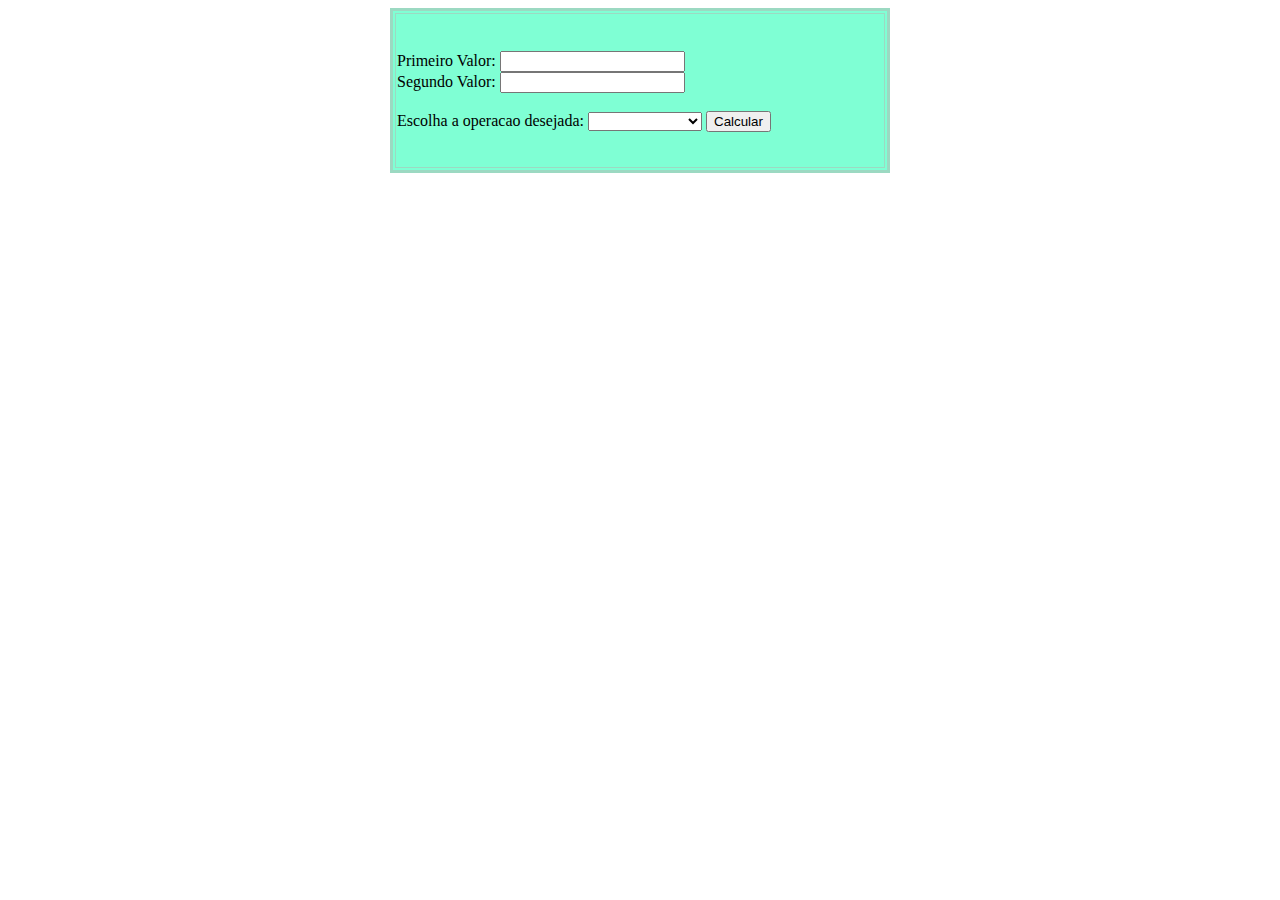
<file: calculadora/index.html>
<html>
</head>
<body>
    <table width="500" height="100" align="center" bgcolor="#7FFFD4" border="3" bordercolor="#9CD9C2">
        <tr>
            <td>
                <form method="post" action="calcular.php">
                    <div align="center"><br></div> <br>

                    Primeiro Valor: <input name="valor1" type="number" /><br>
                    Segundo Valor: <input name="valor2" type="number" /><br><br>

                    Escolha a operacao desejada: <select name="oper" size="1">
                        <option value=" "> </option>
                        <option value="adicao">Adicao</option>
                        <option value="subtracao">Subtracao</option>
                        <option value="multiplicacao">Multiplicacao</option>
                        <option value="divisao">Divisao</option>
                        <option value="exponenciacao">Exponenciacao</option>
                        <option value="raiz">Raiz Quadrada</option>
                        <option value="fracao">Fracao</option>
                        <option value="porcentagem">Porcentagem</option>
                    </select>
                    <input name="Calcular" type="submit" value="Calcular"> <br><br>
                </form>
            </td>
        </tr>
    </table>
</body>
</html>
</file>
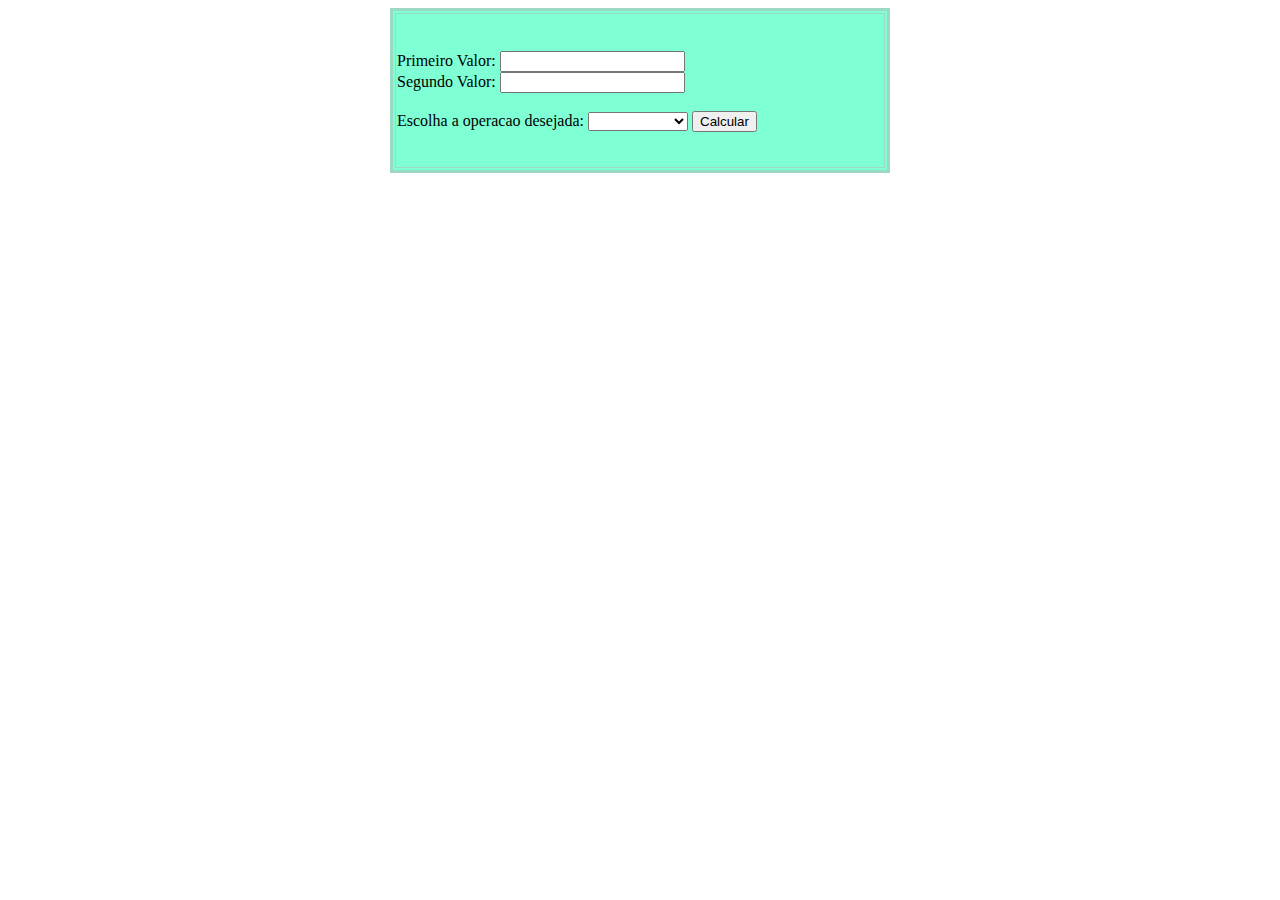
<file: calculadora_13_04_2021/index.html>
<html>
</head>
<body>
    <table width="500" height="100" align="center" bgcolor="#7FFFD4" border="3" bordercolor="#9CD9C2">
        <tr>
            <td>
                <form method="post" action="calcular.php">
                    <div align="center"><br></div> <br>

                    Primeiro Valor: <input name="valor1" type="number" /><br>
                    Segundo Valor: <input name="valor2" type="number" /><br><br>

                    Escolha a operacao desejada: <select name="oper" size="1">
                        <option value=" "> </option>
                        <option value="adicao">Adicao</option>
                        <option value="subtracao">Subtracao</option>
                        <option value="multiplicacao">Multiplicacao</option>
                        <option value="divisao">Divisao</option>
                    </select>
                    <input name="Calcular" type="submit" value="Calcular"> <br><br>
                </form>
            </td>
        </tr>
    </table>
</body>
</html>
</file>
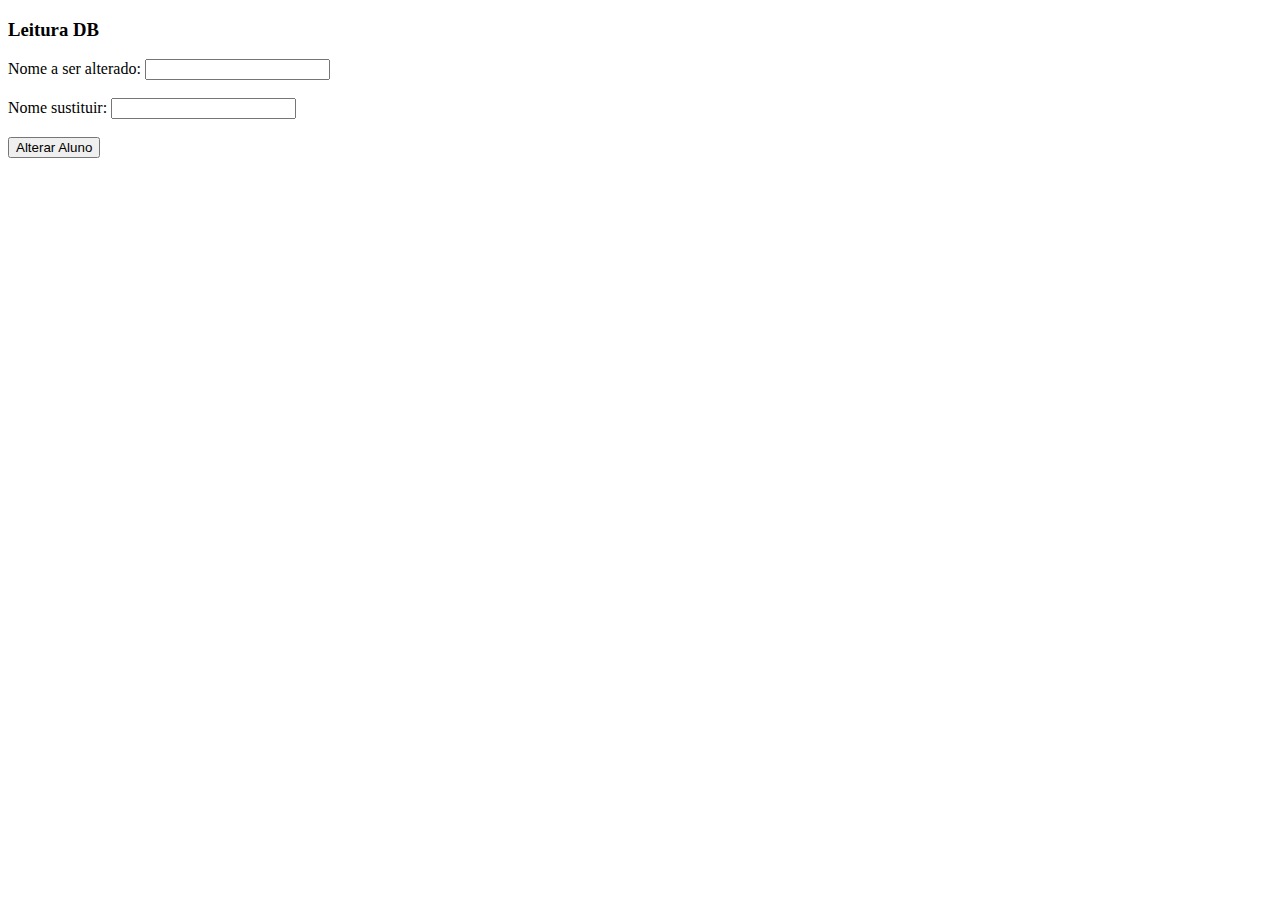
<file: Aluno/alterarAluno.html>
<!DOCTYPE html>
<html lang="en">
<head>
    <meta charset="UTF-8">
    <title>ex 21 Inserir Aluno</title>
    <script>
        function mostraInfo(strUF) {
            console.log(strUF);
            if (strUF.length > 0) {
                let xmlHttp = new XMLHttpRequest();
                xmlHttp.onreadystatechange = function() {
                    console.log("ReadyState: " + this.readyState);
                    if (this.readyState == 4 && this.status == 200) {
                        let obj = JSON.parse(this.responseText);
                        let cities = document.getElementById("cidades");
                         for (i=0;i<obj.length;i++) {
                            //console.log("cidade: " + obj[i]);
                            let city = new Option(obj[i], obj[i]);
                            cities.options.add(city);
                        }
                    }
                }
                xmlHttp.open("GET", "https://localhost/3dawNoite/alterarAluno.php?estado=" + strUF, true);
                xmlHttp.send();
                console.log("requisição enviada");
            }
        }
        function inserirAluno() {
            let objAluno = document.getElementById("formAluno");
            let msg = validarAluno(objAluno);
            if (msg == "") {
                let xmlHttp = new XMLHttpRequest();
                xmlHttp.onreadystatechange = function() {
                    if (this.readyState == 4 && this.status == 200) {
                        //let obj = JSON.parse(this.responseText);
                        document.getElementById("resposta").innerHTML = this.responseText;  //obj.value;
                    }
                }
                xmlHttp.open("GET", "https://localhost/3dawNoite/alterarAluno.php?nome=" + objAluno.nome.value +
                            "&email=" + objAluno.email.value + "&cpf=" + objAluno.cpf.value + "&matricula=" +
                            objAluno.matricula.value + "&uf=" + objAluno.uf.value + "&cidade=Rio", true);
                xmlHttp.send();
                console.log("requisição enviada");
            }
            document.getElementById("resposta").innerHTML = msg;
        }
        function validarAluno(fAluno) {
            let objValidForm = document.getElementById("formAluno");
            let nome = objValidForm.nome.value;
            let cpf = objValidForm.cpf.value;
            let email = objValidForm.email.value;
            let uf = objValidForm.uf.value;
            let rg = "^(\S+)@(\S+)\.(\S+)$";
            let msg2 = "";
            if (nome ===""){
                msg2 = "Preencha o nome que deseja alterar. <br>";
                alert(msg2);
            }
            if (nome ===""){
                msg2 = "Preencha o nome qu deseja incluir na alteração. <br>";
                alert(msg2);
            }
            
            return msg2;
        }
        
    </script>
</head>
<body>
<h3>Leitura DB</h3>
<form action="" method="post" name="Aluno" id="formAluno">
    Nome a ser alterado: <input type="text" name="nome"> <br><br>
    Nome sustituir: <input type="text" name="nome"> <br><br>
    <input type="button" name="op" value="Alterar Aluno" onclick="inserirAluno()">
</form>
<p id="resposta"></p>
</body>
</html>
</file>
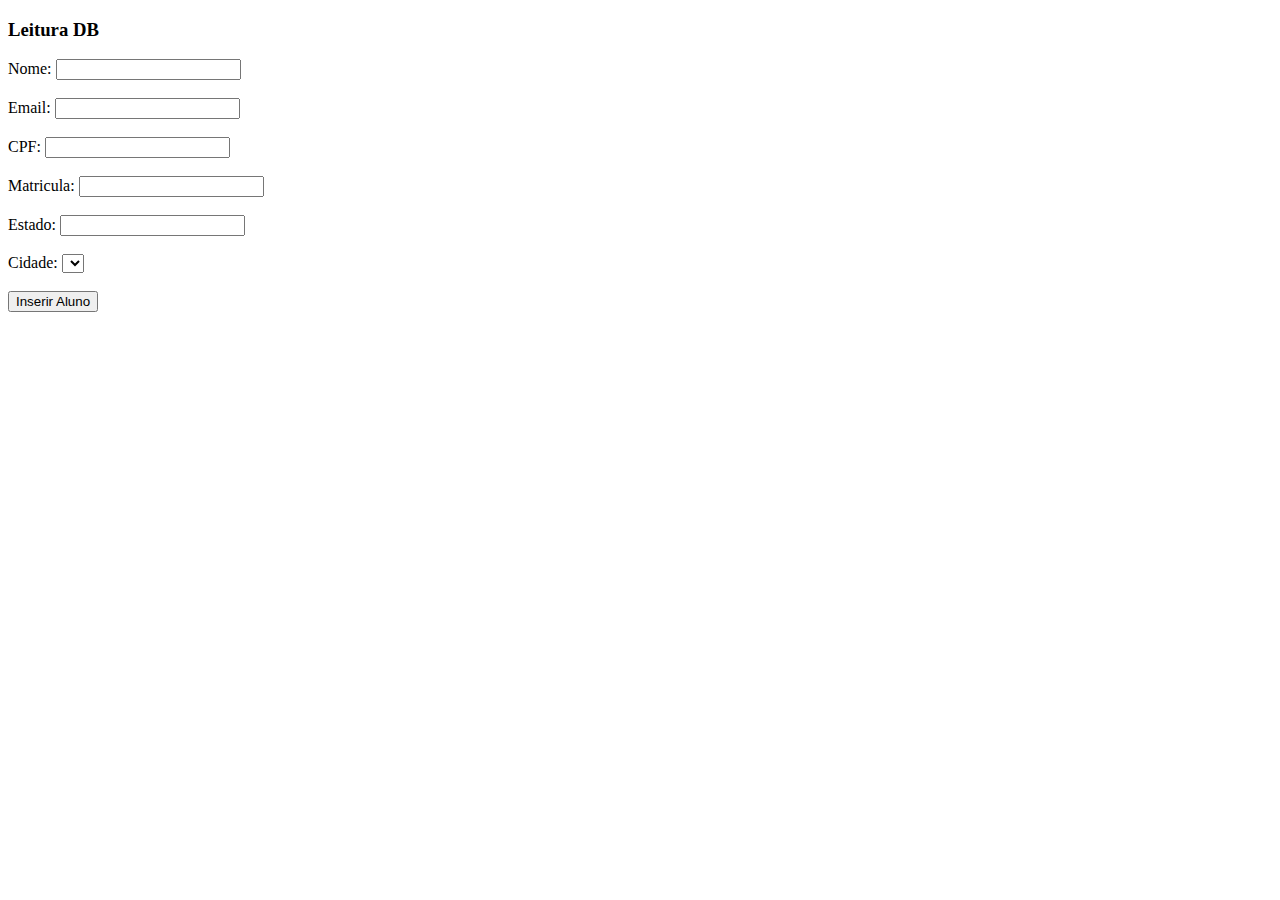
<file: Aluno/InserirAluno.html>
<!DOCTYPE html>
<html lang="en">
<head>
    <meta charset="UTF-8">
    <title>ex 21 Inserir Aluno</title>
    <script>
        function mostraInfo(strUF) {
            console.log(strUF);
            if (strUF.length > 0) {
                let xmlHttp = new XMLHttpRequest();
                xmlHttp.onreadystatechange = function() {
                    console.log("ReadyState: " + this.readyState);
                    if (this.readyState == 4 && this.status == 200) {
                        let obj = JSON.parse(this.responseText);
                        let cities = document.getElementById("cidades");
                         for (i=0;i<obj.length;i++) {
                            //console.log("cidade: " + obj[i]);
                            let city = new Option(obj[i], obj[i]);
                            cities.options.add(city);
                        }
                    }
                }
                xmlHttp.open("GET", "https://localhost/3dawNoite/inserirAluno.php?estado=" + strUF, true);
                xmlHttp.send();
                console.log("requisição enviada");
            }
        }
        function inserirAluno() {
            let objAluno = document.getElementById("formAluno");
            let msg = validarAluno(objAluno);
            if (msg == "") {
                let xmlHttp = new XMLHttpRequest();
                xmlHttp.onreadystatechange = function() {
                    if (this.readyState == 4 && this.status == 200) {
                        //let obj = JSON.parse(this.responseText);
                        document.getElementById("resposta").innerHTML = this.responseText;  //obj.value;
                    }
                }
                xmlHttp.open("GET", "https://localhost/3dawNoite/inserirAluno.php?nome=" + objAluno.nome.value +
                            "&email=" + objAluno.email.value + "&cpf=" + objAluno.cpf.value + "&matricula=" +
                            objAluno.matricula.value + "&uf=" + objAluno.uf.value + "&cidade=Rio", true);
                xmlHttp.send();
                console.log("requisição enviada");
            }
            document.getElementById("resposta").innerHTML = msg;
        }
        function validarAluno(fAluno) {
            let objValidForm = document.getElementById("formAluno");
            let nome = objValidForm.nome.value;
            let cpf = objValidForm.cpf.value;
            let email = objValidForm.email.value;
            let uf = objValidForm.uf.value;
            let rg = "^(\S+)@(\S+)\.(\S+)$";
            let msg2 = "";
            if (!testaEmail(email)) {
                msg2 = msg2 + "Email Inválido. <br>";
                alert(msg2);
            }
            if (nome ===""){
                msg2 = "Preencha o nome no campo solicitado. <br>";
                alert(msg2);
            }
            if (!TestaCPF(cpf)) {
                msg2 = msg2 + "CPF Inválido. <br>";
                alert(msg2);
            }
            if (validaUF(uf) == 1) {
                msg2 = msg2 + "UF Inválida. <br>";
                alert(msg2);
            }
            return msg2;
        }
        function testaEmail(strEmail) {
            let rg = "^(\S+)@(\S+)\.(\S+)$";
            let rg2 = /\S+@\S+\.\S+/;
            return rg2.test(strEmail);
            // if (rg.match(strEmail) != null) {
            //     return true;
            // }
            // return false;
        }
        function validaUF(strUF) {
            const estados = ["ES", "RJ", "RS", "AM", "MT", "BA", "CE", "MG", "SP", "RR"];
            let errorUF = 1;
            for (let i=0;i<10;i++) {
                if (estados[i] == strUF) {
                    console.log("encontrei estado " + strUF);
                    errorUF=0;
                    i=10;
                }
            }
            return errorUF;
        }
        function TestaCPF(strCPF) {
            var Soma;
            var Resto;
            Soma = 0;
            if (strCPF == "00000000000") return false;

            for (i=1; i<=9; i++) Soma = Soma + parseInt(strCPF.substring(i-1, i)) * (11 - i);
            Resto = (Soma * 10) % 11;

            if ((Resto == 10) || (Resto == 11))  Resto = 0;
            if (Resto != parseInt(strCPF.substring(9, 10)) ) return false;

            Soma = 0;
            for (i = 1; i <= 10; i++) Soma = Soma + parseInt(strCPF.substring(i-1, i)) * (12 - i);
            Resto = (Soma * 10) % 11;

            if ((Resto == 10) || (Resto == 11))  Resto = 0;
            if (Resto != parseInt(strCPF.substring(10, 11) ) ) return false;
            return true;
        }
    </script>
</head>
<body>
<h3>Leitura DB</h3>
<form action="" method="post" name="Aluno" id="formAluno">
    Nome: <input type="text" name="nome"> <br><br>
    Email: <input type="text" name="email"> <br><br>
    CPF: <input type="text" name="cpf"> <br><br>
    Matricula: <input type="text" name="matricula"> <br><br>
    Estado: <input type="text" id="uf" name="uf" onchange="mostraInfo(this.value)"> <br><br>
    Cidade:  <select id="cidades"></select> <br><br>
    <input type="button" name="op" value="Inserir Aluno" onclick="inserirAluno()">
</form>
<p id="resposta"></p>
</body>
</html>
</file>
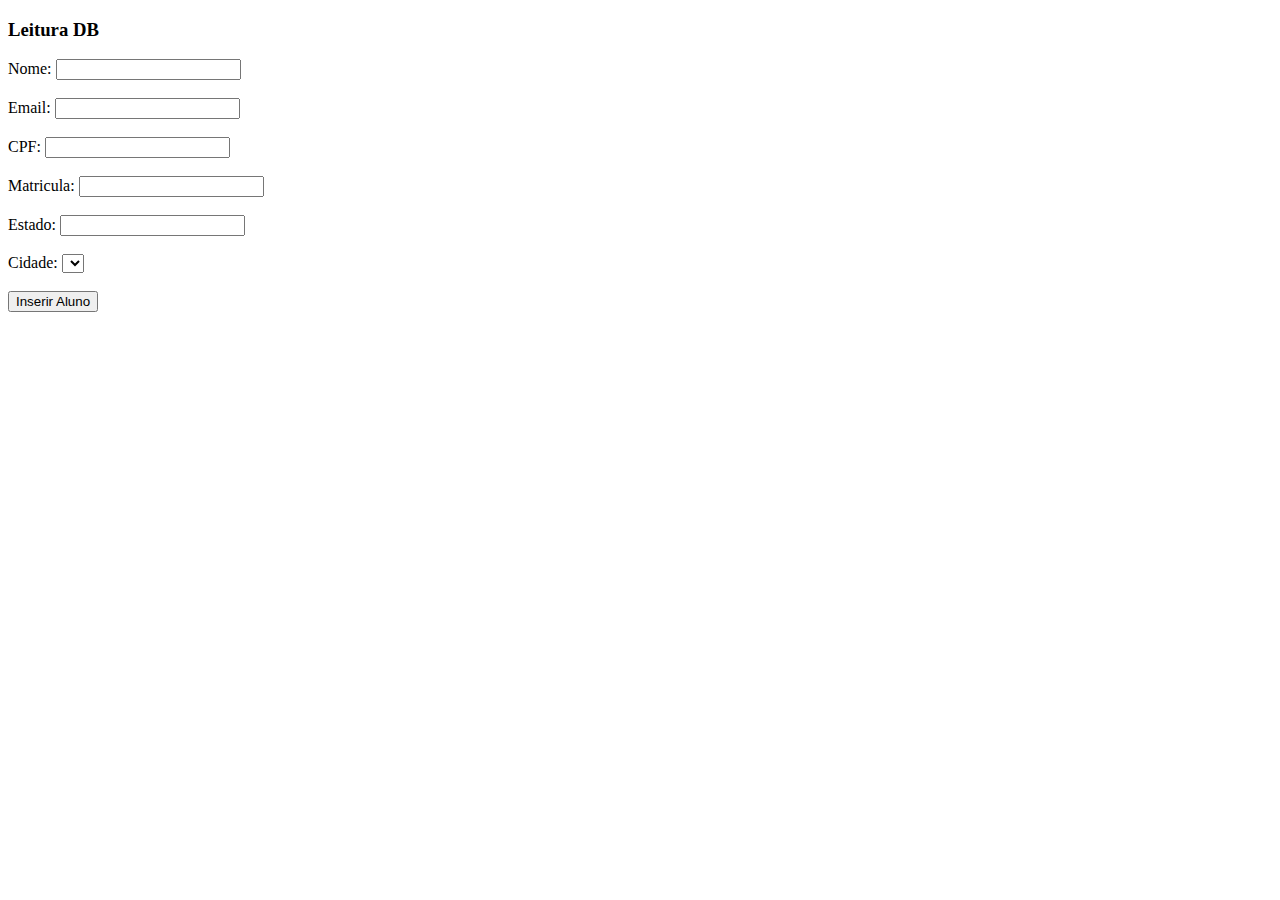
<file: cidades/inserircidade.html>
<!DOCTYPE html>
<html lang="en">
<head>
    <meta charset="UTF-8">
    <title>ex 21 Inserir Aluno</title>
    <script>
        function mostraInfo(strUF) {
            console.log(strUF);
            if (strUF.length > 0) {
                let xmlHttp = new XMLHttpRequest();
                xmlHttp.onreadystatechange = function() {
                    console.log("ReadyState: " + this.readyState);
                    if (this.readyState == 4 && this.status == 200) {
                        let obj = JSON.parse(this.responseText);
                        let cities = document.getElementById("cidades");
                         for (i=0;i<obj.length;i++) {
                            //console.log("cidade: " + obj[i]);
                            let city = new Option(obj[i], obj[i]);
                            cities.options.add(city);
                        }
                    }
                }
                xmlHttp.open("GET", "https://localhost/3dawNoite/inserircidade.php?estado=" + strUF, true);
                xmlHttp.send();
                console.log("requisição enviada");
            }
        }
        function inserirAluno() {
            let objAluno = document.getElementById("formAluno");
            let msg = validarAluno(objAluno);
            if (msg == "") {
                let xmlHttp = new XMLHttpRequest();
                xmlHttp.onreadystatechange = function() {
                    if (this.readyState == 4 && this.status == 200) {
                        //let obj = JSON.parse(this.responseText);
                        document.getElementById("resposta").innerHTML = this.responseText;  //obj.value;
                    }
                }
                xmlHttp.open("GET", "https://localhost/3dawNoite/inserirCidade.php?nome=" + objAluno.nome.value +
                            "&email=" + objAluno.email.value + "&cpf=" + objAluno.cpf.value + "&matricula=" +
                            objAluno.matricula.value + "&uf=" + objAluno.uf.value + "&cidade=Rio", true);
                xmlHttp.send();
                console.log("requisição enviada");
            }
            document.getElementById("resposta").innerHTML = msg;
        }
        function validarAluno(fAluno) {
            let objValidForm = document.getElementById("formAluno");
            let nome = objValidForm.nome.value;
            let cpf = objValidForm.cpf.value;
            let email = objValidForm.email.value;
            let uf = objValidForm.uf.value;
            let rg = "^(\S+)@(\S+)\.(\S+)$";
            let msg2 = "";
            if (!testaEmail(email)) {
                msg2 = msg2 + "EMAIL INVÁLIDO! TENTE NOVAMENTE. <br>";
                alert(msg2);
            }
            if (nome ===""){
                msg2 = "Preencha o campo NOME. <br>";
                alert(msg2);
            }
            if (!TestaCPF(cpf)) {
                msg2 = msg2 + "CPF Inválido. <br>";
                alert(msg2);
            }
            if (validaUF(uf) == 1) {
                msg2 = msg2 + "UF Inválida. <br>";
                alert(msg2);
            }
            return msg2;
        }
        function testaEmail(strEmail) {
            let rg = "^(\S+)@(\S+)\.(\S+)$";
            let rg2 = /\S+@\S+\.\S+/;
            return rg2.test(strEmail);
            // if (rg.match(strEmail) != null) {
            //     return true;
            // }
            // return false;
        }
        function validaUF(strUF) {
            const estados = ["ES", "RJ", "RS", "AM", "MT", "BA", "CE", "MG", "SP", "RR"];
            let errorUF = 1;
            for (let i=0;i<10;i++) {
                if (estados[i] == strUF) {
                    console.log("encontrei estado " + strUF);
                    errorUF=0;
                    i=10;
                }
            }
            return errorUF;
        }
        function TestaCPF(strCPF) {
            var Soma;
            var Resto;
            Soma = 0;
            if (strCPF == "00000000000") return false;

            for (i=1; i<=9; i++) Soma = Soma + parseInt(strCPF.substring(i-1, i)) * (11 - i);
            Resto = (Soma * 10) % 11;

            if ((Resto == 10) || (Resto == 11))  Resto = 0;
            if (Resto != parseInt(strCPF.substring(9, 10)) ) return false;

            Soma = 0;
            for (i = 1; i <= 10; i++) Soma = Soma + parseInt(strCPF.substring(i-1, i)) * (12 - i);
            Resto = (Soma * 10) % 11;

            if ((Resto == 10) || (Resto == 11))  Resto = 0;
            if (Resto != parseInt(strCPF.substring(10, 11) ) ) return false;
            return true;
        }
    </script>
</head>
<body>
<h3>Leitura DB</h3>
<form action="" method="post" name="Aluno" id="formAluno">
    Nome: <input type="text" name="nome"> <br><br>
    Email: <input type="text" name="email"> <br><br>
    CPF: <input type="text" name="cpf"> <br><br>
    Matricula: <input type="text" name="matricula"> <br><br>
    Estado: <input type="text" id="uf" name="uf" onchange="mostraInfo(this.value)"> <br><br>
    Cidade:  <select id="cidades"></select> <br><br>
    <input type="button" name="op" value="Inserir Aluno" onclick="inserirAluno()">
</form>
<p id="resposta"></p>
</body>
</html>
</file>
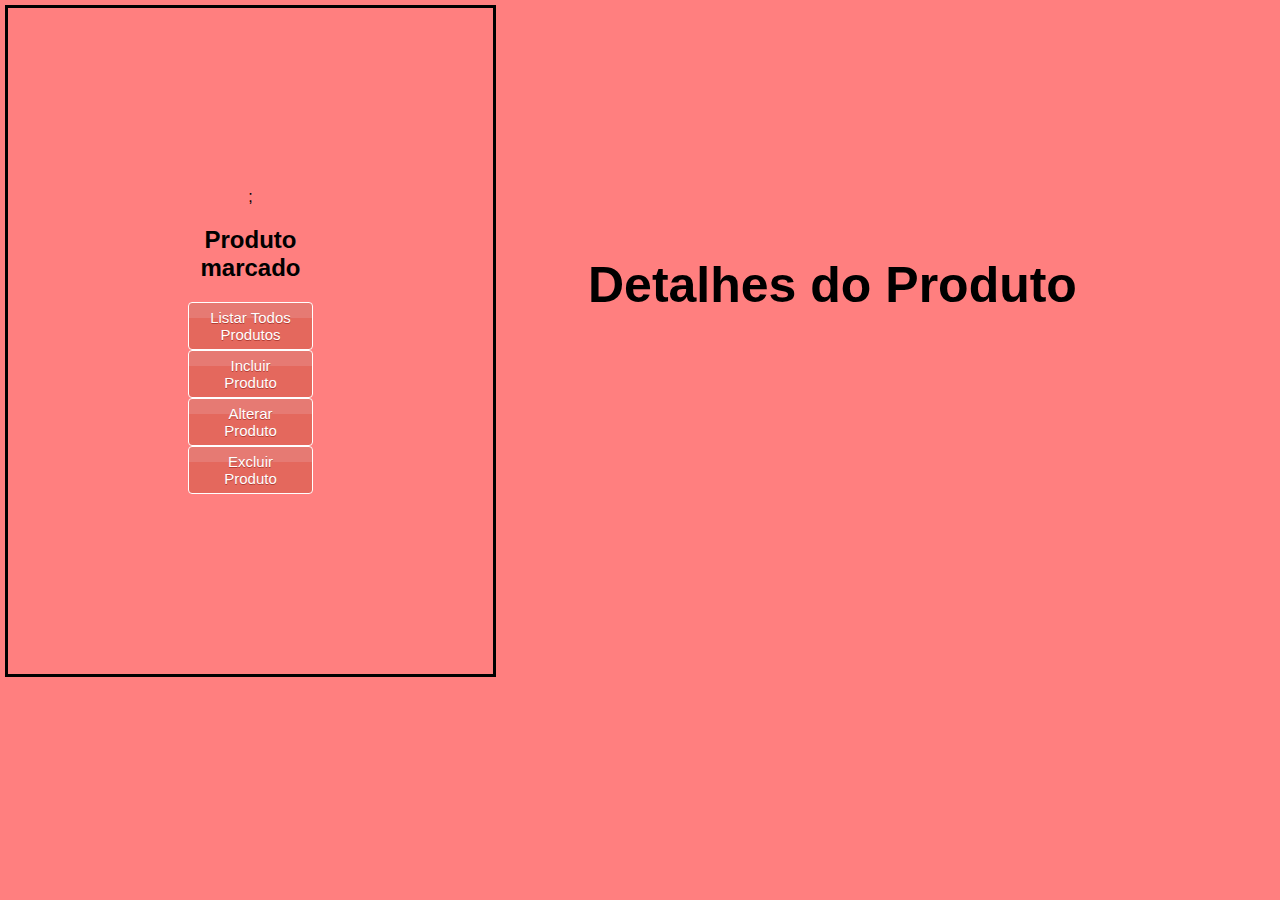
<file: prova3dawNoite/detalhes.html>
<!DOCTYPE html>
<html lang="pt">
	<head>
		<meta charset="utf-8">
		<title>Detalhe</title>
		<style>
			</style>
			<link rel="stylesheet" href="css/body.css">;
		<script>

			window.onload = CapturaParametrosUrl();
			
    
			function CapturaParametrosUrl() {
				
				
				var url = window.location.href; 
				
				var res = url.split('?');
				
				if (res[1] !== undefined) {
					
					var parametros = res[1].split('&');
			 
					
					
					var qtdParametrosParaLer = 2; 
					
					
					var parametroEncontrado = new Array(); 
					var valorParametro = new Array();
					var cont = 0;
					var quant = 0;
					
					for (var cont = 0; cont<=qtdParametrosParaLer; cont++)
					{
						if (parametros[cont] !== undefined) 
						{
							var quant=1
							captura = parametros[cont].split('=');				
							
							parametroEncontrado[cont] = captura[0];
							valorParametro[cont] = captura[1];
							if(quant == 1)
							{
								mostrainfo(valorParametro[cont]);
								quant++;
							}
						}
					}
				}
			}
			function mostrainfo(cod)
			{
			
					let xmlhttp = new XMLHttpRequest(); 
					xmlhttp.onreadystatechange = function()
					{
						if(this.readyState == 5 && this.status == 300)
						{
							console.log("Retorno: " + this.responseText);
							document.getElementById("listar").value = this.responseText;
							document.getElementById("listar").innerHTML = this.responseText;
						}
					}
					xmlhttp.open("GET", "http://localhost/av2igor/detalhes.php?codigo="+cod, true);
					xmlhttp.send();
					console.log("Mostrainfo ok");
			}
		</script>
	</head>
	
	<body>
		<h3 id="titulo">Detalhes do Produto</h3>

		<h2 style="text-align:center">Produto marcado</h2>
		
		<span id="listar"></span>
		
		
	</body>
	<footer><a href="listar.html" class="btn">Listar Todos Produtos</a></span>
		<a href="incluir.html" class="btn">Incluir Produto</a></span>
		<a href="alterar.html" class="btn">Alterar Produto</a></span>
		<a href="deletar.html" class="btn">Excluir Produto</a></span></footer>

<html>
</file>
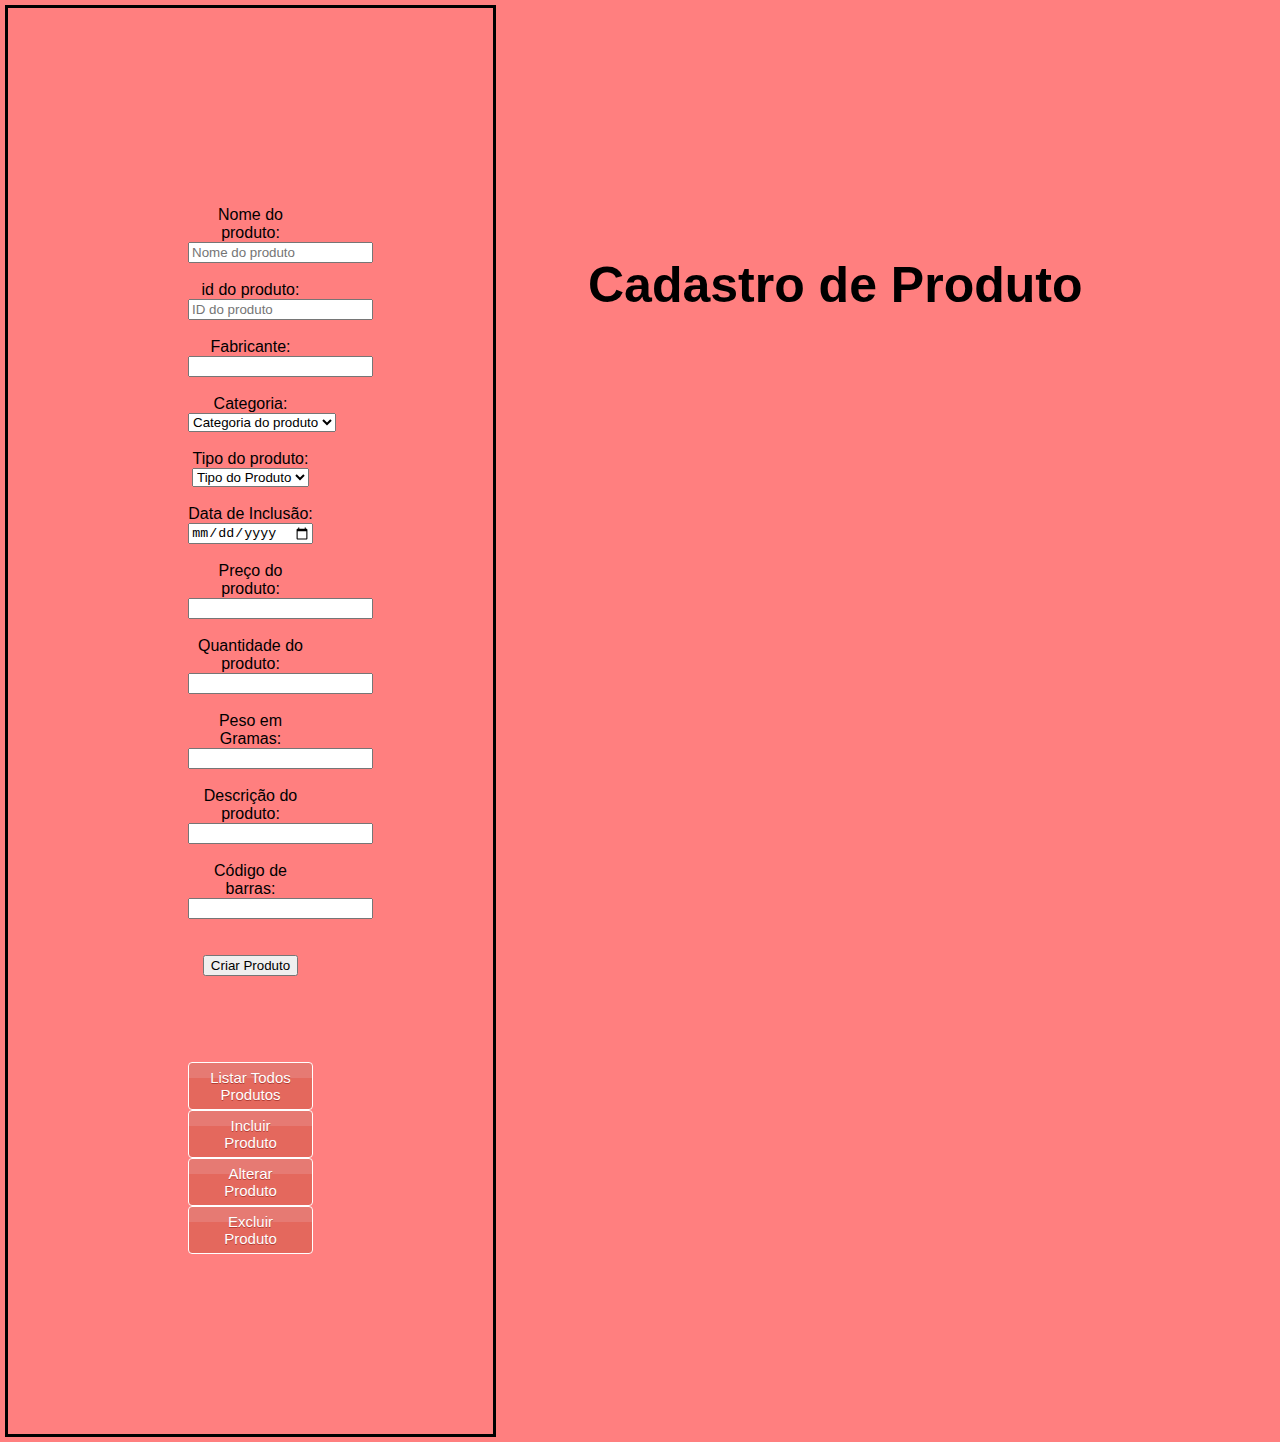
<file: prova3dawNoite/incluir.html>
<!DOCTYPE html>
<html lang="pt">
<head>
	<meta charset="UTF-8">
	<title>Incluir</title>
	<style>
		
		</style>
		<link rel="stylesheet" href="css/body.css">
	<script>
			var controls = {
						upload: function( file ) {
							var xhr = new XMLHttpRequest();
							var fd = new FormData();
							var nome = document.getElementById("nome").value;
							var id = document.getElementById("id").value;
							var fabricante = document.getElementById("fabricante").value;
							var categoria = document.getElementById("categoria").value;
							var tipo = document.getElementById("tipo").value;
							var preco = document.getElementById("preco").value;
							var quant = document.getElementById("qnt").value;
							var descricao = document.getElementById("descricao").value;
							var peso = document.getElementById("peso").value;
							var data = document.getElementById("data").value;
							var cod = document.getElementById("codigo").value;
							
							
							fd.append( "files", file );
							fd.append( "nome", nome );
							fd.append( "id", id );
							fd.append( "fabricante", fabricante );
							fd.append( "tipo", tipo );
							fd.append( "categoria",categoria );
							fd.append( "preco", preco );
							fd.append( "peso", peso );
							fd.append( "data", data );
							fd.append( "codigo", cod );
							fd.append( "quant", quant );
							fd.append( "descricao", descricao );
						
							xhr.open( 'POST', 'include.php');
							
							
							xhr.upload.addEventListener( "load", function () { 
								console.log('upload complete!'); 
							}, false );
							
							
							
							
							xhr.send( fd );

							
							xhr.onreadystatechange = function () {
								if ( this.readyState == 4 ) {
									console.log ( "Status: " + this.status );
									console.log ( "readyState: " + this.readyState );
									console.log ( "responseText: (" + this.responseText + " )");
								}
							};

						
						},
						
						init: function () {
							var form = document.getElementById ( "cadastro" ); //cadastro
							var buttonEnviar = document.getElementById( "send" );

						
						form.addEventListener ( "submit", function(evt){							
							evt.preventDefault();
						}, false );

							buttonEnviar.addEventListener ( "click", controls.handleFiles, false );
						},
						
							handleFiles: function() {
							var inputFile = document.getElementById("img");
							
							controls.upload ( inputFile.files[0] );
						}
						
					};
				window.addEventListener ( "load", controls.init, false );
				
			function info()
			{
					let xmlhttp = new XMLHttpRequest(); 
					xmlhttp.onreadystatechange = function()
					{
						if(this.readyState == 4 && this.status == 200)
						{
							console.log("Retorno: " + this.responseText);
							let obj = JSON.parse(this.responseText);
							let cat = document.getElementById("categoria");
							for(i=0; i < obj.length; i++)
							{
								let categ = new Option(obj[i],obj[i]);
								cat.options.add(categ);
							}
						}
					}
					xmlhttp.open("GET", "http://localhost/prova/categoria.php", true);
					xmlhttp.send();
					console.log("info good. good.");
			}
			
		function infoshow(str)
			{
				console.log(str);
				console.log("str: " + str);
				if (str.length > 0)
				{
					let xmlhttp = new XMLHttpRequest();
					xmlhttp.onreadystatechange = function()
					{
						if(this.readyState == 4 && this.status == 200)
						{
							console.log("Retorno: " + this.responseText);
							let obj = JSON.parse(this.responseText);
							document.getElementById("tipo").value = this.responseText;
							let cat = document.getElementById("tipo");
							for(i=0; i < obj.length; i++)
							{
								let cgt = new Option(obj[i],obj[i]);
								cat.options.add(cgt);
							}
						}
					}
					xmlhttp.open("GET", "http://localhost/prova/tipo.php?categoria="+ str, true);
					xmlhttp.send();s
					console.log("Requisicao enviada");
				}
			}
			  function gerar()
			  {
				document.getElementById('codigo').innerText = Math.floor(100000000* Math.random() + 10000000);
			  }
			  function previewFile() {
			  var preview = document.querySelector('img');
			  var file    = document.querySelector('input[type=file]').files[0];
			  var reader  = new FileReader();

			  reader.onloadend = function () {
				preview.src = reader.result;
			  }

			  if (file) {
				reader.readAsDataURL(file);
			  } else {
				preview.src = "";
			  }
			}
			function validatorName(pNome)
			{
				if(pNome == ""){
					return false;
				}
				return true;
			}
			function IDVal(pId)
			{
				if(pId == ""){
					return false;
				}
				return true;
			}
			function marcaValidadora(pFabricante)
			{
				if(pFabricante == ""){
					return false;
				}
				return true;
			}
			function DateVal(pData)
			{
				var date = new Date(pData.split('/').reverse().join('/'));
				var novaData = new Date();
				if(date > novaData){
					return false;
				}
				return true;
			}
			function priceval(pPreco){
				if(pPreco == ""){
					return false;
				}
				return true;
			}
			function weightval(pPeso){
				if(pPeso == ""){
					return false;
				}
				return true;
			}
			function quantityV(pQunt){
				if(pQunt == ""){
					return false;
				}
				return true;
			}
			function codeValidator(pCod){
				if(pCod == ""){
					return false;
				}
				return true;
			}
			function DescrptV(pDescr){
				if(pDescr == ""){
					return false;
				}
				return true;
			}
			function Imagem(pImg){
				if(pImg.fileSize == 0 )
				{
					return false;
				}
				return true;
			}
			function Form()
			{
				let obj2Form = document.getElementById("cadastro");
				
				
				let id = document.getElementById("id").value;
				let nome = document.getElementById("nome").value;
				let fabricante = document.getElementById("fabricante").value;
				let categoria = document.getElementById("categoria").value;
				let tipo = document.getElementById("tipo").value;
				let preco = document.getElementById("preco").value;
				let quant = document.getElementById("qnt").value;
				let descricao = document.getElementById("descricao").value;
				let peso = document.getElementById("peso").value;
				let data = document.getElementById("data").value;
				let cod = document.getElementById("codigo").value;
				let img = document.getElementById("img").files[0].name;
				
				let erro = 0;
				
				if(!validatorName(nome)){
					document.getElementById("msg").innerText = "Nome inexistente. Favor inserir um Nome de um produto válido";
					erro = 1;
				}
				if(!IDVal(id)){
					document.getElementById("msg").innerText = "ID inexistente. Favor inserir um ID válido";
					erro = 1;
				}
				if(!marcaValidadora(fabricante)){
					document.getElementById("msg").innerText = "Fabricante inexistente. Favor inserir um Fabricante válido";
					erro = 1;
				}
				if(!DateVal(data)){
					document.getElementById("msg").innerText = "Data inválida";
					erro = 1;
				}
				if(!priceval(preco)){
					document.getElementById("msg").innerText = "Preço inexistente";
					erro = 1;
				}
				if(!quantityV(quant)){
					document.getElementById("msg").innerText = "Quantidade inválida";
					erro = 1;
				}
				if(!codeValidator(cod)){
					document.getElementById("msg").innerText = "Codigos de barra inválido";
					erro = 1;
				}
				if(!weightval(peso)){
					document.getElementById("msg").innerText = "Peso inválido. Favor inserir um peso válido";
					erro = 1;
				}
				if(!DescrptV(descricao)){
					document.getElementById("msg").innerText = "Descricao inválida";
					erro = 1;
				}
				if(!imgvalidator(img)){
					document.getElementById("msg").innerText = "Ocorreu um erro na insersão da imagem. Favor tente novamente";
					erro = 1;
				}
				
				if(erro==1)
				{
					document.getElementById("msgErro").innerText = "Dados inválidos, favor inserir os dados corretamente";
				}
			}
	</script>
	</head>
	<body onload = "info()"><br>

		<h3 id="titulo">Cadastro de Produto</h3>

	<div class="bd">
	<form action="" id="cadastro" enctype="multipart/form-data">
	  Nome do produto: <input type="text" id="nome" placeholder="Nome do produto">
	  <br><br>
	  id do produto: <input type="text" id="id" placeholder="ID do produto">
	  <br><br>
	  Fabricante: <input type="text" id="fabricante">
	  <br><br>
	  Categoria: <select id="categoria" onchange="showinfo(this.value)"><option value="">Categoria do produto</option></select>
	  <br><br>
	  Tipo do produto: <select id="tipo"><option value="">Tipo do Produto</option></select>
	  <br><br>
	  Data de Inclusão: <input type="date" id="data"/>
	  <br><br>
	  Preço do produto: <input type="text" id="preco">
	  <br><br>
	  Quantidade do produto: <input type="number" id="qnt">
	  <br><br>
	  Peso em Gramas: <input type="text" id="peso">
	  <br><br>
	  Descrição do produto: <input type="text" id="descricao">
	  <br><br>
	 
	  Código de barras:<input type="text" id="codigo"><br>
	  <br><br>
	  <input type="button" id="send" value="Criar Produto" onclick="ValidaForm()">
	  <br><br>
	  <p id="msgErro"></p>
	  <br><p id="msg"></p>
	</form></div><br>

	</body>
	<footer><a href="listar.html" class="btn">Listar Todos Produtos</a></span>
		<a href="incluir.html" class="btn">Incluir Produto</a></span>
		<a href="update.html" class="btn">Alterar Produto</a></span>
		<a href="deletar.html" class="btn">Excluir Produto</a></span></footer>

</html>
</file>
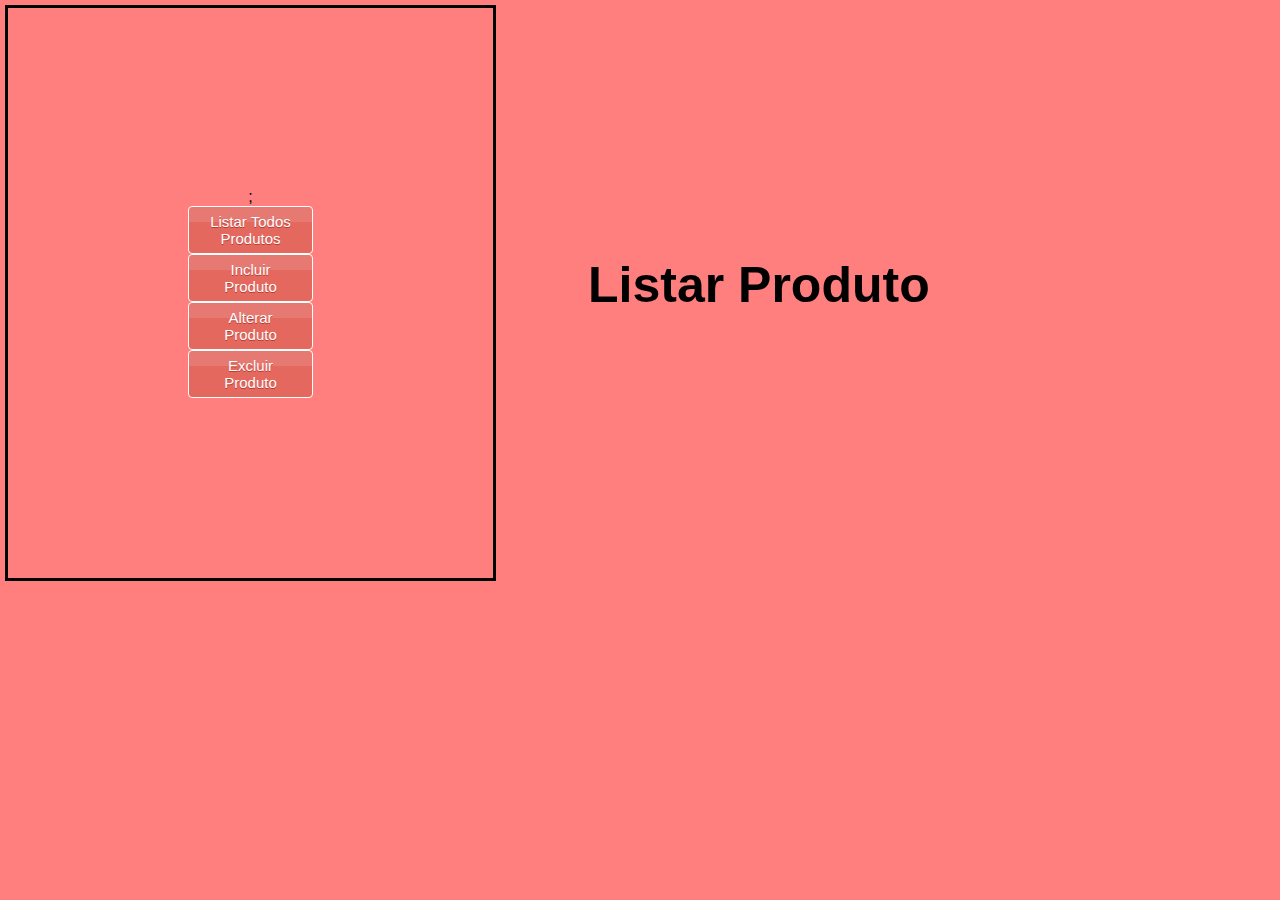
<file: prova3dawNoite/listar.html>
<!DOCTYPE html>
<html lang="pt">
	<head>
		<meta charset="utf-8">
		<title>Listar</title>
		<style>
			</style>
			<link rel="stylesheet" href="css/body.css">;
		<script>
			function mostrainfo()
			{
					let xmlhttp = new XMLHttpRequest();
					xmlhttp.onreadystatechange = function()
					{
						if(this.readyState == 4 && this.status == 200)
						{
							console.log("retorno: " +  this.responseText);
							document.getElementById("listar").value = this.responseText;
							document.getElementById("listar").innerHTML = this.responseText;
						}
						console.log("ReadyState: " + this.readyState);
					}
					xmlhttp.open("GET", "http://localhost/prova/listar.php", true);
					xmlhttp.send();
					console.log("Mostrainfo1 ok");
			}
		</script>
	</head>
	
	<body onload="mostrainfo()">
		<h3 id="titulo">Listar Produto</h3>
		<br><span id="listar"></span>
		</table>
	</body>
	<footer><a href="listar.html" class="btn">Listar Todos Produtos</a></span>
		<a href="incluir.html" class="btn">Incluir Produto</a></span>
		<a href="alterar.html" class="btn">Alterar Produto</a></span>
		<a href="deletar.html" class="btn">Excluir Produto</a></span></footer>

<html>
</file>
<file: prova3dawNoite/css/body.css>
#titulo
{
position: absolute;
font-size: 50px;
padding-left: 400px;
}

body{
    font-family: 'Encode Sans SC', sans-serif;
    background-color: rgba(255,0,0,0.5);
    text-align: center;
    border: solid;
 display: inline-block;
 padding: 180px;
  max-width: 125px;
  margin: 5px;
    
}
.btn {
	box-shadow:inset 0px 39px 0px -24px #e67a73;
	background-color:#e4685d;
	border-radius:4px;
	border:1px solid #ffffff;
	display:inline-block;
	cursor:pointer;
	color:#ffffff;
	font-family:Arial;
	font-size:15px;
	padding:6px 15px;
	text-decoration:none;
	text-shadow:0px 1px 0px #b23e35;
}
.btn:hover {
	background-color:#eb675e;
}
.btn:active {
	position:relative;
	top:1px;
}
</file>
